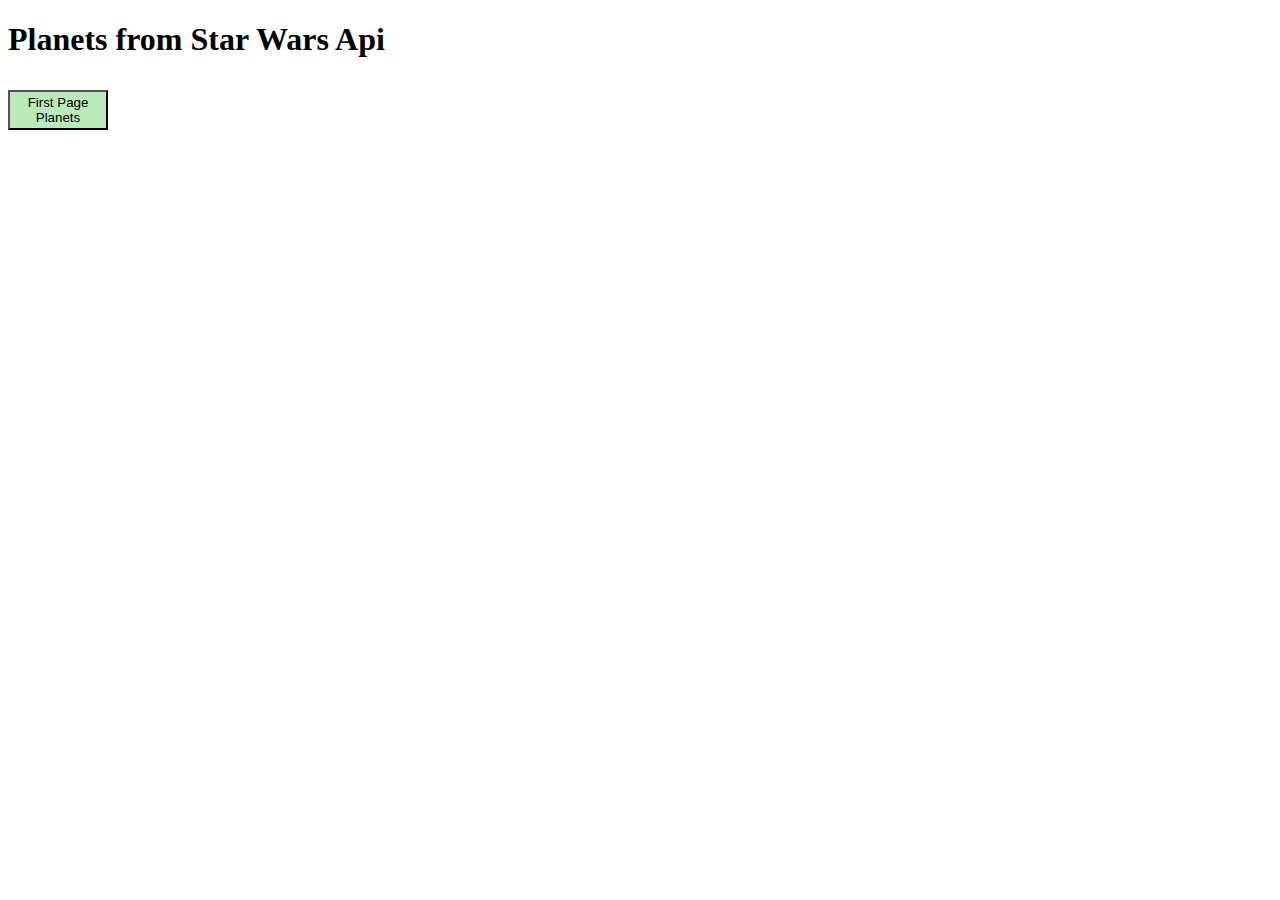
<file: js-advance-homework-2/index.html>
<!DOCTYPE html>
<html lang="en">
<head>
    <meta charset="UTF-8">
    <meta http-equiv="X-UA-Compatible" content="IE=edge">
    <meta name="viewport" content="width=device-width, initial-scale=1.0">
    <title>Document</title>
    <link rel="stylesheet" href="./style.css">

</head>
 
<body>
    <h1>Planets from Star Wars Api</h1>
    <button id="btn">First Page Planets</button>
    <div id="div"></div>

    <button id="next10">Next 10</button>
    <button id="previous10">Previous 10</button>
 

    <script src="./script.js"></script>
</body>
</html>
</file>
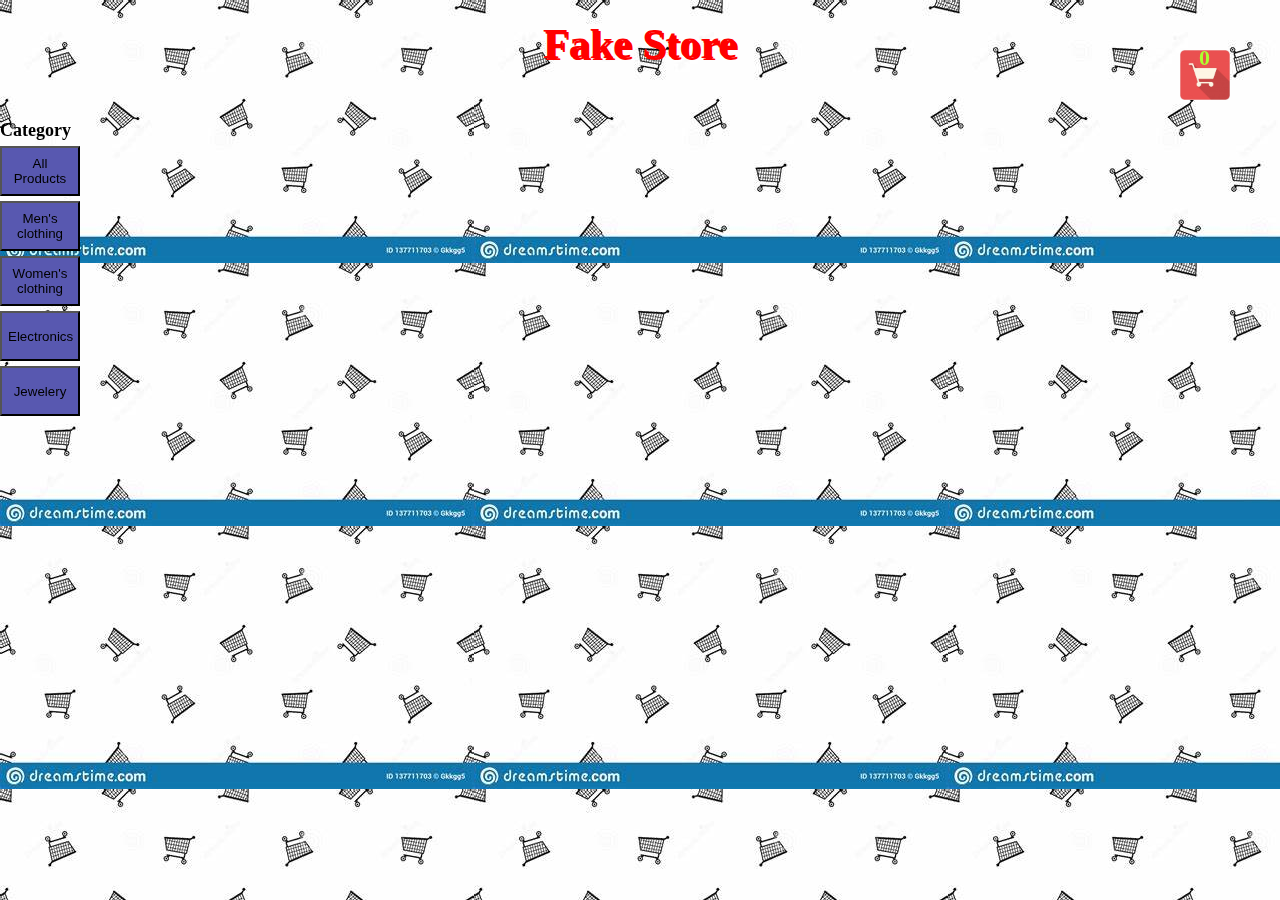
<file: js-fakestoreapi/index.html>
<!DOCTYPE html>
<html lang="en">

<head>
  <meta charset="UTF-8">
  <meta http-equiv="X-UA-Compatible" content="IE=edge">
  <meta name="viewport" content="width=device-width, initial-scale=1.0">
  <title>Document</title>
  <link rel="stylesheet" href="./style.css">
</head>

<body>
  <!-- <input type="text" name="" id="userReg">
  <input type="text" name="" id="passReg">
  <button id="btnReg">Click</button>

  <input type="text" name="" id="username">
  <input type="text" name="" id="password">
  <button id="btn">Click</button> -->


  <div id="category">
    <h4 id="categoryTitle">Category</h4>
    <button id="all" class="categoryBtns" >All Products</button>
    <button id="men" class="categoryBtns">Men's clothing</button>
    <button id="women" class="categoryBtns">Women's clothing</button>
    <button id="electronics" class="categoryBtns">Electronics</button>
    <button id="jewelery" class="categoryBtns">Jewelery</button>
  </div>


  <h1 id="titleFakeStore">Fake Store</h1>
 
  <img id="shopImg" src="./img/R.jfif" alt="">
  <div id="total-Products">0</div>


  <div id="shop">
    <p id="close">X</p>
    <table class="table">
      <thead>
        <h1>My-Cart</h1>
      </thead>
      <tbody>
        <tr>
          <td>Total-Price: <span id="price">0</span>$</td>
        </tr>
      </tbody>
    </table>
    <div id="product_ID"></div>
    <button id="buy">Buy</button>
  </div>

  <div id="all-products" class=""></div>

  <script src="./script.js"></script>
</body>

</html>
</file>
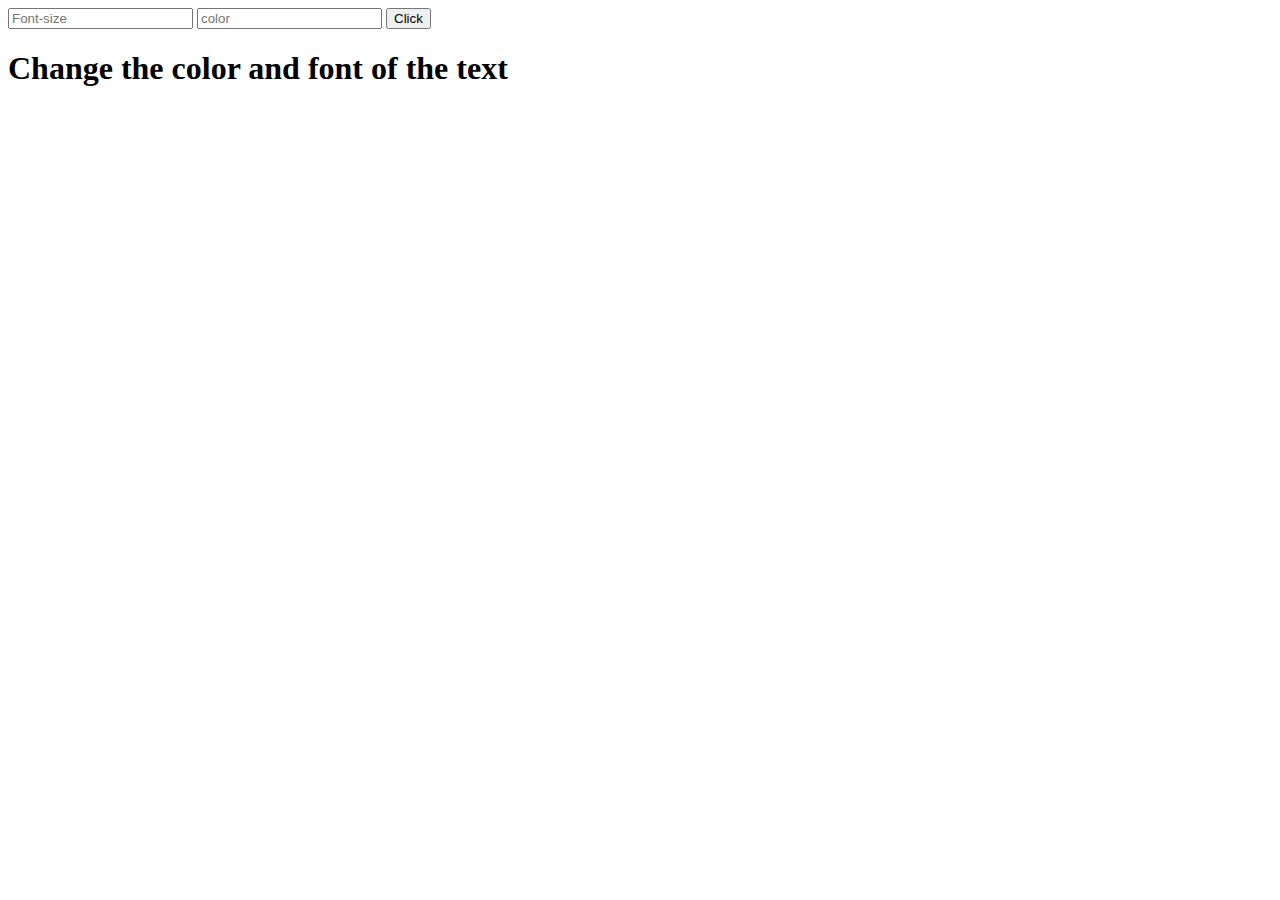
<file: Exercis/Exercises2/index.html>
<!DOCTYPE html>
<html lang="en">
<head>
    <meta charset="UTF-8">
    <meta http-equiv="X-UA-Compatible" content="IE=edge">
    <meta name="viewport" content="width=device-width, initial-scale=1.0">
    <title>Document</title>
</head>
<body>
    <input id="fontSize" type="text" placeholder="Font-size">
    <input id="color" type="text" placeholder="color">
    <button id="btn">Click</button>
    <h1 id="h1">Change the color and font of the text</h1>

    <script src="./script.js"></script>
</body>
</html>
</file>
<file: js-advance-homework-2/style.css>
table{
    border: 1px solid black;
}
td{
    border: 1px solid black;
}
th{
    border: 1px solid black;
}
button{
    width: 100px;
    height: 40px;
    background-color: rgb(186, 234, 186);
    margin-top: 10px;
}
</file>
<file: js-fakestoreapi/style.css>
*{
    box-sizing: border-box;
    margin: 0;
}
html{
    background-image: url(./img/OIP.jfif);
}
#all-products{
    width: 100%;
    height: 30%;
    display: flex;
    flex-wrap: wrap;
    justify-content: center;
    margin-top: 80px;
}
#cartCon{
    width: 350px;
    min-height: 400px;
    display: flex;
     align-items: center;
     text-align: center;
}
.cartCss{
    border: 1px solid black;
    border-radius: 50px;
    margin: 10px;
 width: 400px;
 height: 530px;
 font-size: 14px;
 display: flex;
 flex-direction: column;
 justify-content: center;
 align-items: center;
 background-color: white;
}
.product-image{
    width: 100px;
    height: 100px;
}
#shopImg{
    width: 50px;
    height: 50px;
    position: fixed;
    top: 50px;
    right: 0;
    cursor: pointer;
    margin-right: 50px;
}
#close{
    float: right;
    font-size: x-large;
    font-weight: 700;
    background-color: rgb(223, 148, 148);
    padding: 5px;
    border-radius: 10px;
    cursor: pointer;
}
 #close:hover{
    background-color: red;
 }
#shop{
    width: 300px;
    position: fixed;
    top: 100px;
    right: 50px;
    background-color: rgba(255, 233, 206,0.9);
    text-align: center;
}
#titleFakeStore{
    text-align: center;
    margin-top: 20px;
    font-size: 42px;
    text-shadow: 2px 2px;
    color: red;
}
.btnDell{
margin-left: 20px;
}
 
.cartCssText{
    margin: 5px;
    text-align: center;
     
    
}
.cartCssDiv{
  text-align: center;
}
.cartCssImg{
    margin-top: 10px;
}
.divCartInfo{
    display: flex;
    justify-content: space-between;
    margin: 5px;
}
.categoryBtns{
    width: 80px;
    height: 50px;
    display: flex;
    flex-direction: column;
    justify-content: center;
    text-align: center;
    margin-bottom: 5px;
    background-color: rgb(88, 88, 176);
}
.categoryBtns:focus{
    background-color: greenyellow;
}
#category{
position: fixed;
top: 120px;

}
#categoryTitle{
    margin-bottom: 5px;
  font-size: 18px;
  font-weight: 600;
}
#total-Products{
    position: fixed;
    top: 45px;
    right: 70px;
    color: greenyellow;
    font-size: 22px;
    font-weight: 700;
    
}
 
#buy{
    width: 100px;
    margin-bottom: 10px;
    border-radius: 10px;
    border: none;
    height: 20px;
    transition: 2s;
    background-color: rgb(165, 162, 162)

}
#buy:hover{
    height: 30px;
    color: white;
    font-size: 18px;
    font-weight: 600;
    background-color: rgb(36, 235, 36);

}
.addBtnCart{
    width: 100px;
    height: 30px;
}
.addBtnCart:hover{
    background-color: aquamarine;
    border: none;
}
</file>
